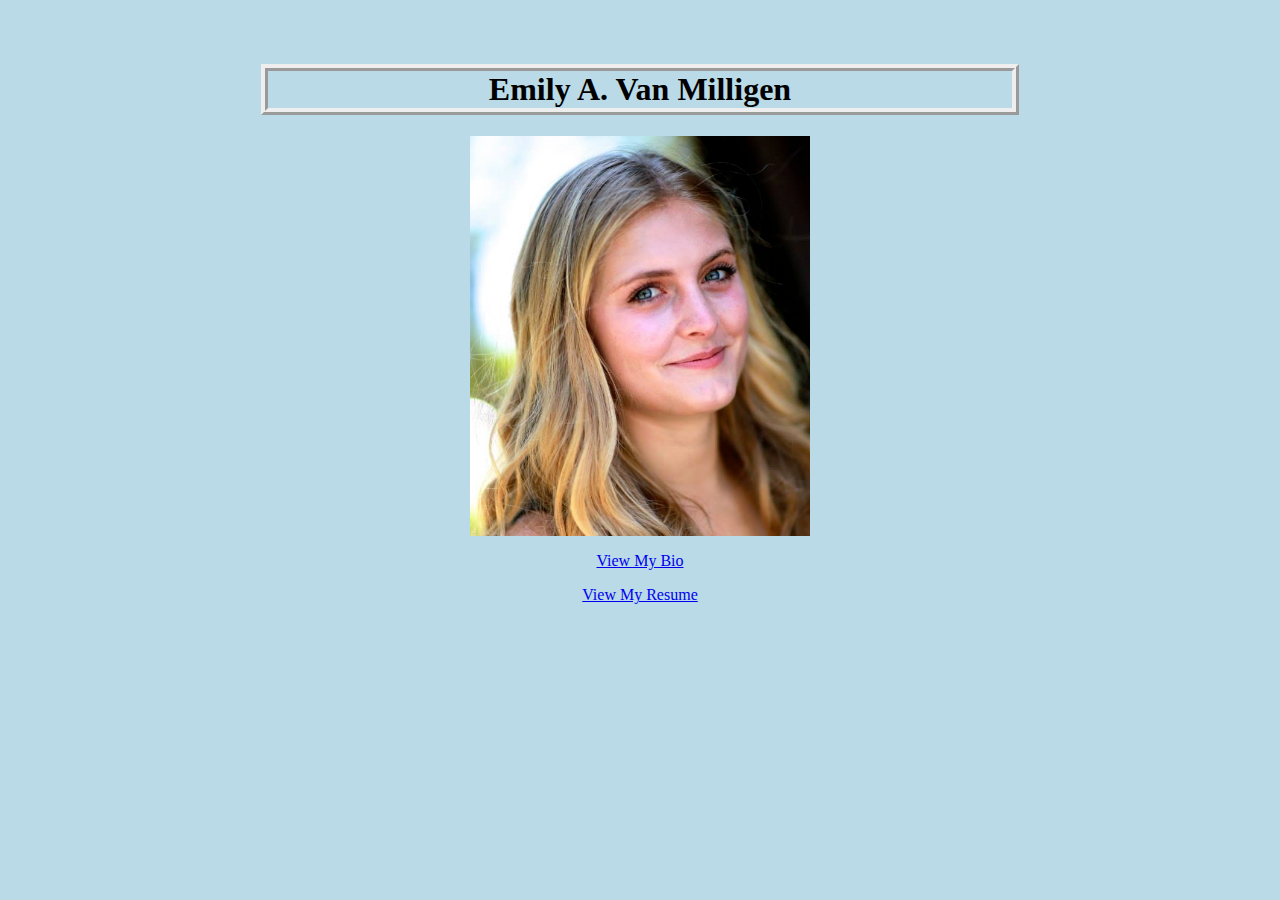
<file: index.html>
<!DOCTYPE html>
<html>

<head>
	<meta charset="UTF-8">
	<title> EVMs Page </title>
	<link rel="stylesheet" type="text/css" href="BioStyle.css">
</head>

<body>
	<h1>Emily A. Van Milligen</h1>
	<img id=myImage src="selfie.png" alt="Image of Emily">
	<div class=center>
	<p><a  href="bio.html">View My Bio</a></p>
	<p><a href="Resume.html">View My Resume</a></p>
	</div>
</body>

</html>
</file>
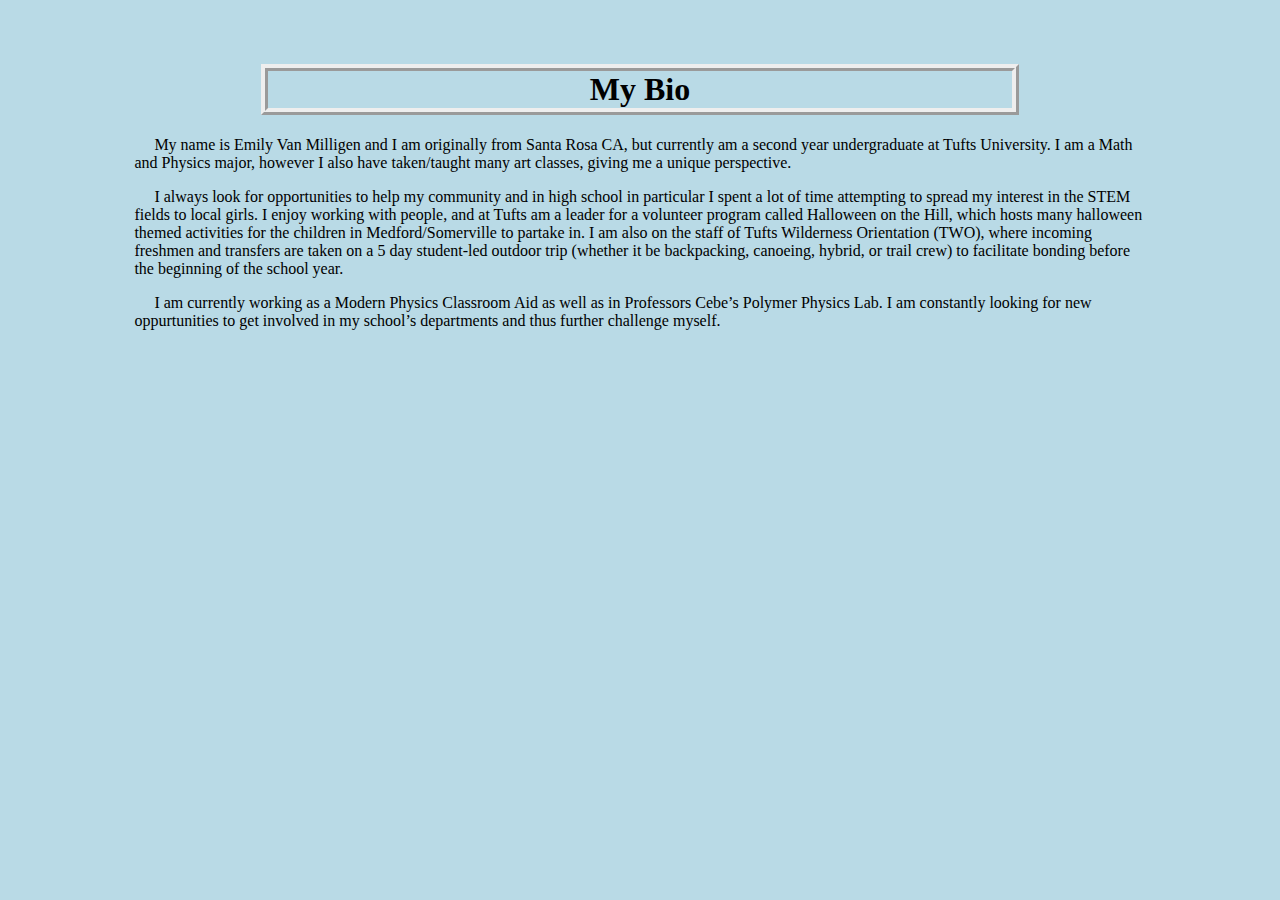
<file: bio.html>
<!DOCTYPE html>
<html>

<head>
	<meta charset="UTF-8">
	<title> My Bio </title>
	<link rel="stylesheet" type="text/css" href="BioStyle.css">
</head>

<body>
	<h1>My Bio</h1>
	<p>&nbsp;&nbsp;&nbsp;&nbsp;&nbsp;My name is Emily Van Milligen and I am originally from Santa Rosa CA, but currently am a second year undergraduate at Tufts University. I am a Math and Physics major, however I also have taken/taught many art classes, giving me a unique perspective.</p>
	<p>&nbsp;&nbsp;&nbsp;&nbsp;&nbsp;I always look for opportunities to help my community and in high school in particular I spent a lot of time attempting to spread my interest in the STEM fields to local girls. I enjoy working with people, and at Tufts am a leader for a volunteer program called Halloween on the Hill, which hosts many halloween themed activities for the children in Medford/Somerville to partake in. I am also on the staff of Tufts Wilderness Orientation (TWO), where incoming freshmen and transfers are taken on a 5 day student-led outdoor trip (whether it be backpacking, canoeing, hybrid, or trail crew) to facilitate bonding before the beginning of the school year. </p>
	<p>&nbsp;&nbsp;&nbsp;&nbsp;&nbsp;I am currently working as a Modern Physics Classroom Aid as well as in Professors Cebe&#8217;s Polymer Physics Lab. I am constantly looking for new oppurtunities to get involved in my school&#8217;s departments and thus further challenge myself.</p>
</body>

</html>
</file>
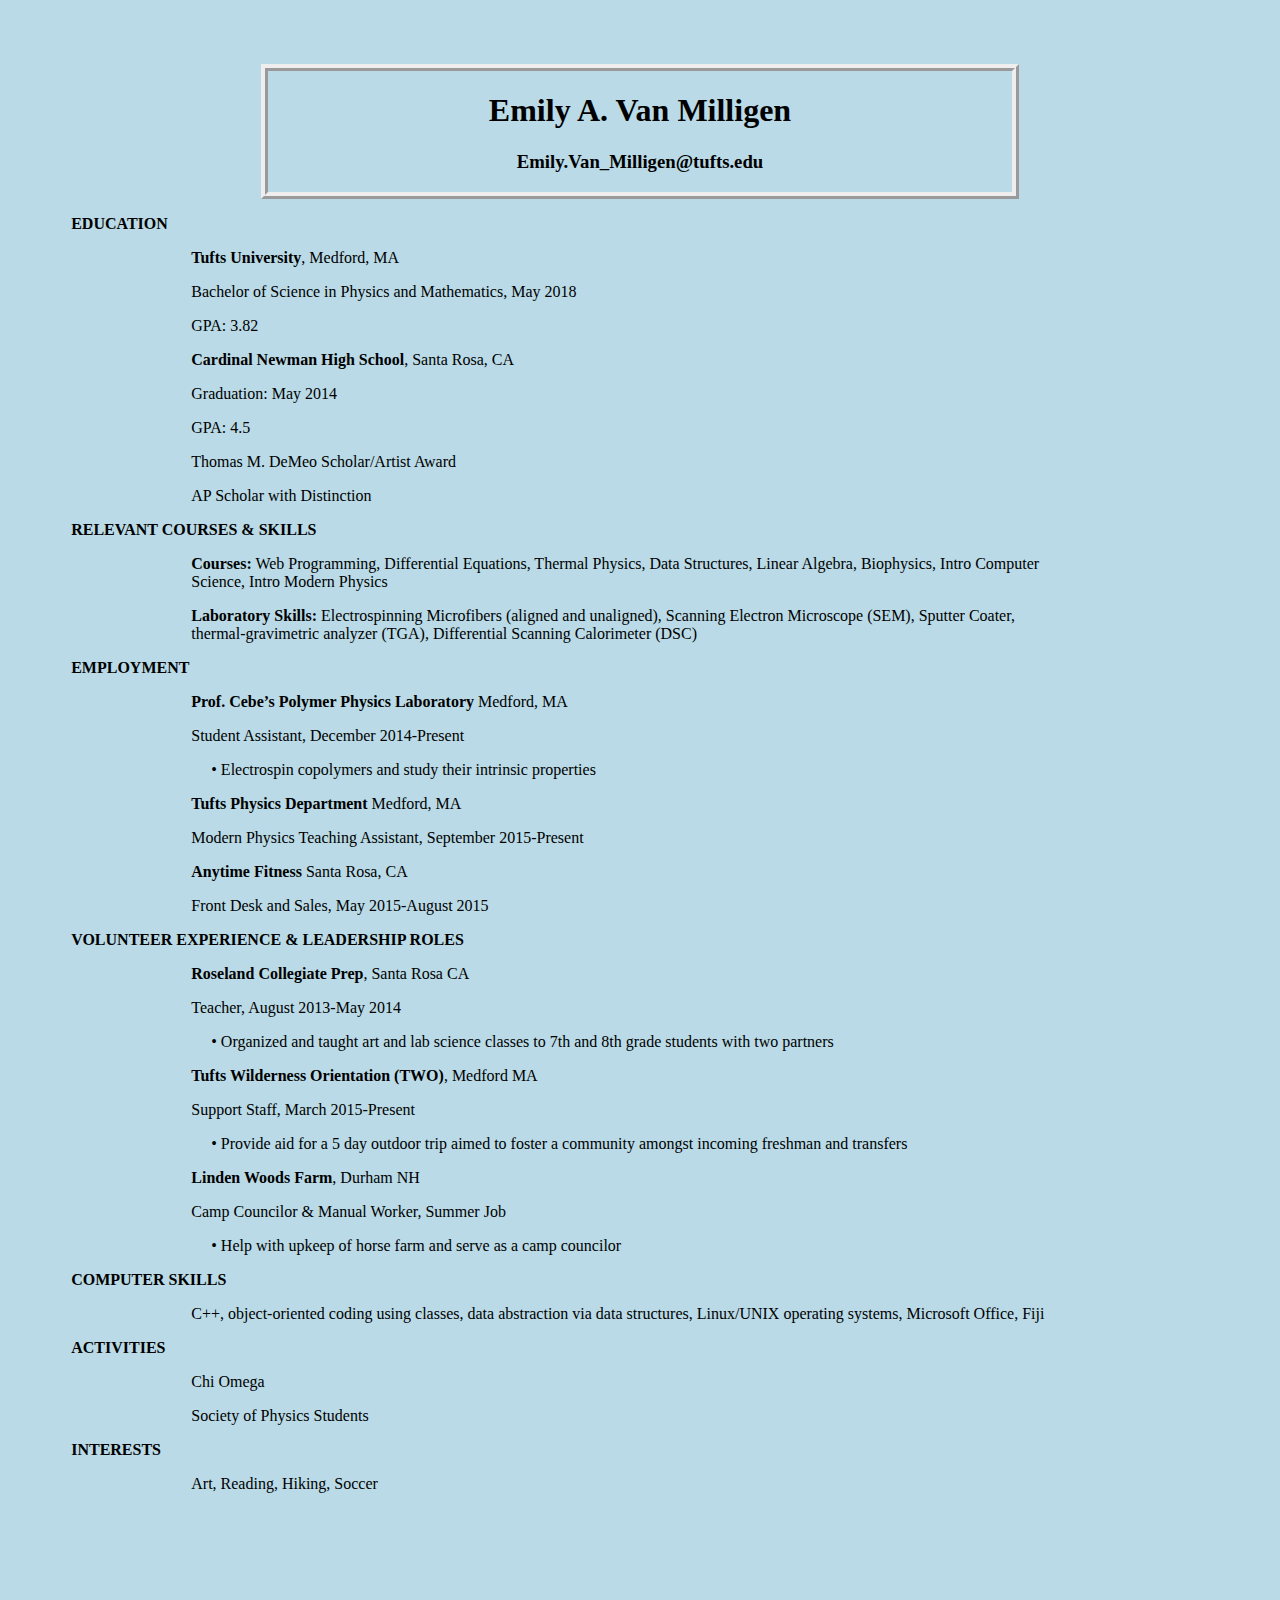
<file: Resume.html>
<!DOCTYPE html>
<html>

<head>
	<meta charset="UTF-8">
	<title> My Resume </title>
	<link rel="stylesheet" type="text/css" href="ResumeStyle.css">
</head>

<body>
	<div class=top>
	<h1> Emily A. Van Milligen </h1>
	<h3> Emily.Van_Milligen@tufts.edu </h3>
	</div>

	<p><span class="important-message">EDUCATION</span></p>

	<div class="indent">
	<p><span class="important-message">Tufts University</span>, Medford, MA</p> 
	<p>Bachelor of Science in Physics and Mathematics, May 2018</p>
	<p>GPA: 3.82</p>

	<p><span class="important-message">Cardinal Newman High School</span>, Santa Rosa, CA</p>
	<p>Graduation: May 2014</p>
	<p>GPA: 4.5</p>
	<p>Thomas M. DeMeo Scholar/Artist Award</p>
	<p>AP Scholar with Distinction</p>
	</div>

	<p><span class="important-message">RELEVANT COURSES & SKILLS</span></p>

	<div class="indent">
	<p><span class="important-message">Courses:</span> Web Programming, Differential Equations, Thermal Physics, Data Structures, Linear Algebra, Biophysics, Intro Computer Science, Intro Modern Physics </p>

	<p><span class="important-message">Laboratory Skills:</span> Electrospinning Microfibers (aligned and unaligned), Scanning Electron Microscope (SEM), Sputter Coater, thermal-gravimetric analyzer (TGA), Differential Scanning Calorimeter (DSC)</p>
	</div>

	<p><span class="important-message">EMPLOYMENT</span></p>

	<div class="indent">
	<p><span class="important-message">Prof. Cebe&#8217;s Polymer Physics Laboratory</span> Medford, MA</p>
	<p> Student Assistant, December 2014-Present</p> 
	<p>&nbsp;&nbsp;&nbsp;&nbsp;&nbsp;&bull; Electrospin copolymers and study their intrinsic properties</p>

	<p> <span class="important-message">Tufts Physics Department</span> Medford, MA</p>
	<p>Modern Physics Teaching Assistant, September 2015-Present</p> 

	<p><span class="important-message">Anytime Fitness</span> Santa Rosa, CA</p>
	<p>Front Desk and Sales, May 2015-August 2015</p>
	</div>

	<p><span class="important-message">VOLUNTEER EXPERIENCE & LEADERSHIP ROLES</span></p>

	<div class="indent">
	<p><span class="important-message">Roseland Collegiate Prep</span>, Santa Rosa CA</p>
	<p>Teacher, August 2013-May 2014</p>
	<p>&nbsp;&nbsp;&nbsp;&nbsp;&nbsp;&bull; Organized and taught art and lab science classes to 7th and 8th grade students with two partners</p>

	<p><span class="important-message">Tufts Wilderness Orientation (TWO)</span>, Medford MA</p>
	<p>Support Staff, March 2015-Present</p>
	<p>&nbsp;&nbsp;&nbsp;&nbsp;&nbsp;&bull; Provide aid for a 5 day outdoor trip aimed to foster a community amongst incoming freshman and transfers</p>

	<p><span class="important-message">Linden Woods Farm</span>, Durham NH</p>
	<p>Camp Councilor & Manual Worker, Summer Job</p>
	<p>&nbsp;&nbsp;&nbsp;&nbsp;&nbsp;&bull; Help with upkeep of horse farm and serve as a camp councilor</p>
	</div>

	<p><span class="important-message">COMPUTER SKILLS</span></p>
	<div class="indent">

	<p>C++, object-oriented coding using classes, data abstraction via data structures, Linux/UNIX operating systems, Microsoft Office, Fiji</p>
	</div>

	<p><span class="important-message">ACTIVITIES</span></p>

	<div class="indent">
	<p>Chi Omega</p>
	<p>Society of Physics Students</p>
	</div>

	<p><span class="important-message">INTERESTS</span></p>

	<div class="indent">
	<p>Art, Reading, Hiking, Soccer</p>
	</div>

</body>

</html>
</file>
<file: BioStyle.css>
body{
	background-color: #B9DAE6;
	font-family: Georgia;
	margin-top: 5%;
	margin-bottom: 10%;
}
h1{
	border-style: ridge;
	border-width: 7px;
	text-align: center;
	margin-left: 20%;
	margin-right: 20%;
}

p{
	margin-right: 10%;
	margin-left: 10%;
}

#myImage {
    max-width: 400px; 
    max-height: 400px;
    display: block;
    margin: 0 auto;
}
.center
{
	text-align:center;
}
</file>
<file: ResumeStyle.css>
body{
	background-color: #B9DAE6;
	font-family: Georgia;
	margin-top: 5%;
	margin-bottom: 10%;

}
.top{
	border-style: ridge;
    border-width: 7px;
	text-align: center;
	margin-left: 20%;
	margin-right: 20%;
}

p{
	margin-right: 20%;
	margin-left: 5%;
}
.indent{
	margin-left:10%;
}

.important-message {
   font-weight: bold;
}
</file>
